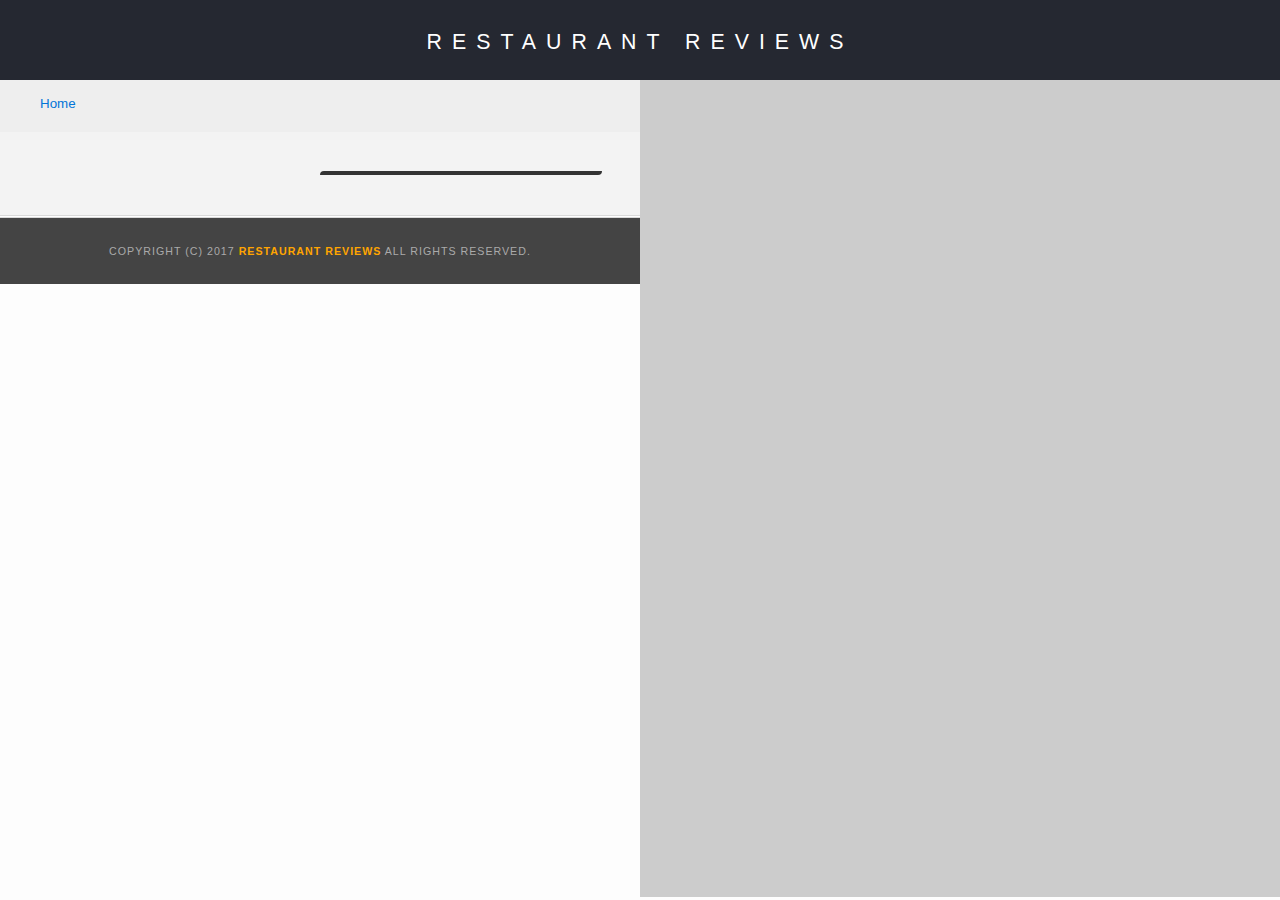
<file: restaurant.html>
<!DOCTYPE html>
<html lang="en">

<head>
  <meta charset="utf-8">
  <meta name="viewport" content="width=device-width, initial-scale=1">
  <!-- Normalize.css for better cross-browser consistency -->
  <link rel="stylesheet" src="//normalize-css.googlecode.com/svn/trunk/normalize.css" />
  <!-- Main CSS file -->
  <link rel="stylesheet" href="css/styles.css" type="text/css">
  <title>Restaurant Info</title>
  <script>
    if ('serviceWorker' in navigator) {
    window.addEventListener('load', function() {
      navigator.serviceWorker.register('/sw.js').then(function(registration) {
        // Registration was successful
        console.log('ServiceWorker registration successful with scope: ', registration.scope);
      }).catch(function(err) {
        // registration failed :(
        console.log('ServiceWorker registration failed: ', err);
      });
    });
  }
    </script>
</head>

<body class="inside">
  <!-- Beginning header -->
  <header class="site-header">
    <!-- Beginning nav -->
    <div class="container header">
        <h1  class="content">
            <a href="/" alt="Header link to navigate to Home page of Restaurant Reviews Website">Restaurant Reviews</a>
        </h1>
    </div>
    <!-- Beginning breadcrumb -->
    <nav role="navigation" aria-labelledby="nav1">
      <header>
        <h2 id="nav1" class="offscreen">Page navigation</h2>
      </header>
      <ul id="breadcrumb" aria-label="Breadcrumb" >
          <li><a href="/" alt="Navegation to home page" title="Navegation to home page">Home</a></li>
      </ul>
    </nav>

    <!-- End breadcrumb -->
    <!-- End nav -->
  </header>
  <!-- End header -->

  <!-- Beginning main -->
  <main id="maincontent">
    <!-- Beginning map -->
    <section id="map-container" tabindex="-1">
      <h2 tabindex="0" class="offscreen">Map to the restaurant selected</h2>
      <div id="map" role="presentation"  aria-roledescription="the map is a 3rd party application" aria-describedby="Nexts Tabs will scroll through the map controls like Zoom and map type"></div>
    </section>
    <!-- End map -->
    <!-- Beginning restaurant -->
    <section id="restaurant-container" class="container" >
      <h2 tabindex="0" id="restaurant-name"></h2>
      <div class="content flex-box restaurant-content">
          
          <div class="col-50 image-restaurant">
              <img tabindex="0" id="restaurant-img">
          </div>
          <div class="col-50 info-restaurant">
              <p tabindex="0" id="restaurant-cuisine"></p>
              <p tabindex="0" id="restaurant-address"></p>
              <table tabindex="0" aria-label="Restaurant hours:" role="list" id="restaurant-hours"></table>
          </div>

      </div>

    </section>
    <!-- end restaurant -->
    <!-- Beginning reviews -->
    <section id="reviews-container">
      <ul role="list" aria-labelledby="reviews-container" id="reviews-list" class="flex-box"></ul>
    </section>
    <!-- End reviews -->
  </main>
  <!-- End main -->

  <!-- Beginning footer -->
  <footer id="footer">
    Copyright (c) 2017 <a href="/"><strong>Restaurant Reviews</strong></a> All Rights Reserved.
  </footer>
  <!-- End footer -->

  <!-- Beginning scripts -->
  <!-- Database helpers -->
  <script type="text/javascript" src="js/dbhelper.js"></script>
  <!-- Main javascript file -->
  <script type="text/javascript" src="js/restaurant_info.js"></script>
  <!-- Google Maps -->
  <script async defer src="https://maps.googleapis.com/maps/api/js?key=AIzaSyDHuyi5wDiRFPfjVL-H-RTx1blm_yPRAlo&libraries=places&callback=initMap"></script>
  <!-- End scripts -->

</body>

</html>
</file>
<file: css/styles.css>
@charset "utf-8";
/* CSS Document */
* {
  box-sizing: border-box;
}


body,td,th,p{
	font-family: Arial, Helvetica, sans-serif;
	font-size: 10pt;
	color: #333;
	line-height: 1.5;
}

body {
	background-color: #fdfdfd;
	margin: 0;
	position:relative;
}

ul, li {
	font-size: 10pt;
	color: #333;
}

a {
	color: orange;
	text-decoration: none;
}

a:hover, a:focus {
	color: #3397db;
	text-decoration: none;
}

a img{
	border: none 0px #fff;
}
h1, h2, h3, h4, h5, h6 {
  font-family: Arial, Helvetica, sans-serif;
  margin: 0 0 20px;
}
article, aside, canvas, details, figcaption, figure, footer, header, hgroup, menu, nav, section {
	display: block;
}
#maincontent {
  background-color: #f3f3f3;
  min-height: 100%;
}
#footer {
  background-color: #444;
  color: #aaa;
  font-size: 8pt;
  letter-spacing: 1px;
  padding: 25px;
  text-align: center;
  text-transform: uppercase;
}
/* ====================== General ====================== */
.container {
  width: 100%;
  padding: 20px 0;
}

.content {
  width: 90%;
  margin: 0 auto;
}

.flex-box {
  display: block;
}

.offscreen {
  position: absolute;
  clip: rect(1px 1px 1px 1px);
  clip: rect(1px, 1px, 1px, 1px);
  padding: 0;
  border: 0;
  height: 1px;
  width: 1px;
  overflow: hidden;
}
/* ====================== Navigation ====================== */
.header {
  background-color: #252831;
  text-align:center;
}

.header h1 a {
  color: #fff;
  font-size: 0.8em;
  font-weight: 200;
  letter-spacing: 10px;
  text-transform: uppercase;
}
#breadcrumb {
    padding: 10px 40px 16px;
    list-style: none;
    background-color: #eee;
    font-size: 17px;
    margin: 0;
    width: 100%;
}

/* Display list items side by side */
#breadcrumb li {
    display: inline;
}

/* Add a slash symbol (/) before/behind each list item */
#breadcrumb li+li:before {
    padding: 8px;
    color: black;
    content: "/\00a0";
}

/* Add a color to all links inside the list */
#breadcrumb li a {
    color: #0275d8;
    text-decoration: none;
}

/* Add a color on mouse-over */
#breadcrumb li a:hover {
    color: #01447e;
    text-decoration: underline;
}
/* ====================== Map ====================== */
#map {
  height: 400px;
  width: 100%;
  background-color: #ccc;
}
/* ====================== Restaurant Filtering ====================== */
.filter-options {
  background-color: #3397DB;
  align-items: center;
}
.filter-options h2 {
  text-align: center;
  color: white;
  font-size: 1.5em;
  font-weight: bold;
  margin: 0 20px;
}
.filter-options select {
  background-color: white;
  border: 1px solid #fff;
  font-size: 1em;
  height: 40px;
  letter-spacing: 0;
  margin: 10px 0;
  width: 100%;
}

/* ====================== Restaurant Listing ====================== */
.restaurants ul {
  background-color: #f3f3f3;
  list-style: outside none none;
  padding: 0;
}
.restaurants li {
  background-color: #fff;
  border: 2px solid #ccc;
  font-family: Arial,sans-serif;
  margin: 15px 0;
  width: 100%;
}

.restaurant-info {
  padding: 20px;
}

.restaurants .restaurant-img {
  background-color: #ccc;
  width: 100%;
}
.restaurants li h3 {
  color: #f18200;
  font-weight: 200;
  text-transform: uppercase;
  font-size: 1.3em;
}
.restaurants p {
  font-size: 1em;
}

.restaurants p:first-of-type {
  font-size: 1.1em;
  font-style: italic;
}

.restaurants li a {
  background-color: orange;
  border-bottom: 3px solid #eee;
  color: #fff;
  display: inline-block;
  margin: 5px 0;
  padding: 10px 0;
  text-align: center;
  text-decoration: none;
  text-transform: uppercase;
  width: 100%;
}

/* ====================== Restaurant Details ====================== */


.inside #map {
  background-color: #ccc;
  /* height: 100%; */
  width: 100%;
}

.inside #footer {
  bottom: 0;
  position: relative;
  width: 100%;
}

#restaurant-name {
  color: #f18200;
  font-size: 2em;
  font-weight: 200;
  text-transform: uppercase;
  text-align: center;
}

#restaurant-img {
	width: 100%;
}

#restaurant-address {
  font-size: 1.1em;
  margin: 10px 0px;
}
#restaurant-cuisine {
  background-color: #333;
  color: #ddd;
  font-size: 1em;
  font-weight: 300;
  letter-spacing: 10px;
  margin: 0 0 20px;
  padding: 2px 0;
  text-align: center;
  text-transform: uppercase;
  border-radius: 10px 0px;
}
#restaurant-container, #reviews-container {
  border-bottom: 1px solid #d9d9d9;
  border-top: 1px solid #fff;
}

#reviews-container h2 {
  color: #f58500;
  font-size: 2.2em;
  font-weight: 300;
  margin: 15px 0 0;
  text-align:  center;
}
#reviews-list {
  margin: 0;
  padding: 0;
}
#reviews-list li {
  /* background-color: #fff;
  border: 2px solid #f3f3f3; */
  display: block;
  list-style-type: none;
  width: 100%;
}

#reviews-list li h3 span:nth-child(1) {
  float: left;
}

#reviews-list li h3 span:nth-child(2) {
  float: right;
  font-weight: 200;
  font-size: 0.8em;
}

#reviews-list li p:first-of-type {
  color: orange;
  font-size: 1.2em;
  /* clear: both; */
  margin: 5px 0 -8px;
  text-align: center;
}

#reviews-list li p:last-of-type {
  background-color: #fff;
  padding: 20px;
  border-radius: 10px;
}

#reviews-list article {
  padding: 20px;
}

#reviews-list article header {
  background-color: #333;
  color: orange;
  padding: 20px;
  border-radius: 10px 0px;
}

#restaurant-hours td {
  color: #666;
}



@media only screen and (min-width: 750px) {
  .flex-box {
    display: -webkit-flex;
    display: flex;
    flex-direction: row;
    flex-wrap: wrap;
    /* justify-content: space-around; */
  }

  .filter-options select {
    width: 49%;
    margin-right: 1%;
  }

  .filter-options select:last-of-type {
    margin-right: 0%;
  }

  #restaurant-container {
    margin-top: 130px;
  }

  #restaurant-container, #reviews-container {
    width: 50%; 
  }


  .inside .site-header {
  position: fixed;
  top: 0;
  width: 100%;
  /* z-index: 1000; */
}

.inside #footer {
  bottom: 0;
  position: relative;
  width: 50%;
}

  .restaurants li {
    width: 32%;
    margin-right: 1%;
  }

  .restaurants li:nth-child(3n+3) {
    margin-right: 0%;
  }

  .inside #map-container {
    background: blue none repeat scroll 0 0;
    height: calc(100% - 83px);
    position: fixed;
    right: 0;
    top: 80px;
    width: 50%;
  }
  .inside #map {
    background-color: #ccc;
    height: 100%;
    width: 100%;
  }

  .restaurant-content .col-50 {
    width: 100%;
    
  }

}

@media only screen and (min-width: 1200px) {

  .restaurants li {
    width: 24%;
    margin-right: 1% !important;
  }

  .restaurants li:nth-child(4n+4) {
    margin-right: 0%;
  }

  #reviews-list article {
    padding: 10px;
  }

  #reviews-list li {
    width: 49%;
    margin-right: 1%;
  }

  #reviews-list li:nth-child(2n+2) {
    margin-right: 0%;
  }

  .restaurant-content .col-50 {
    width: 49%;
    margin-right: 1%;
  }

  .restaurant-content div:nth-child(2n+2) {
    margin-right: 0%;
  }
  



}
</file>
